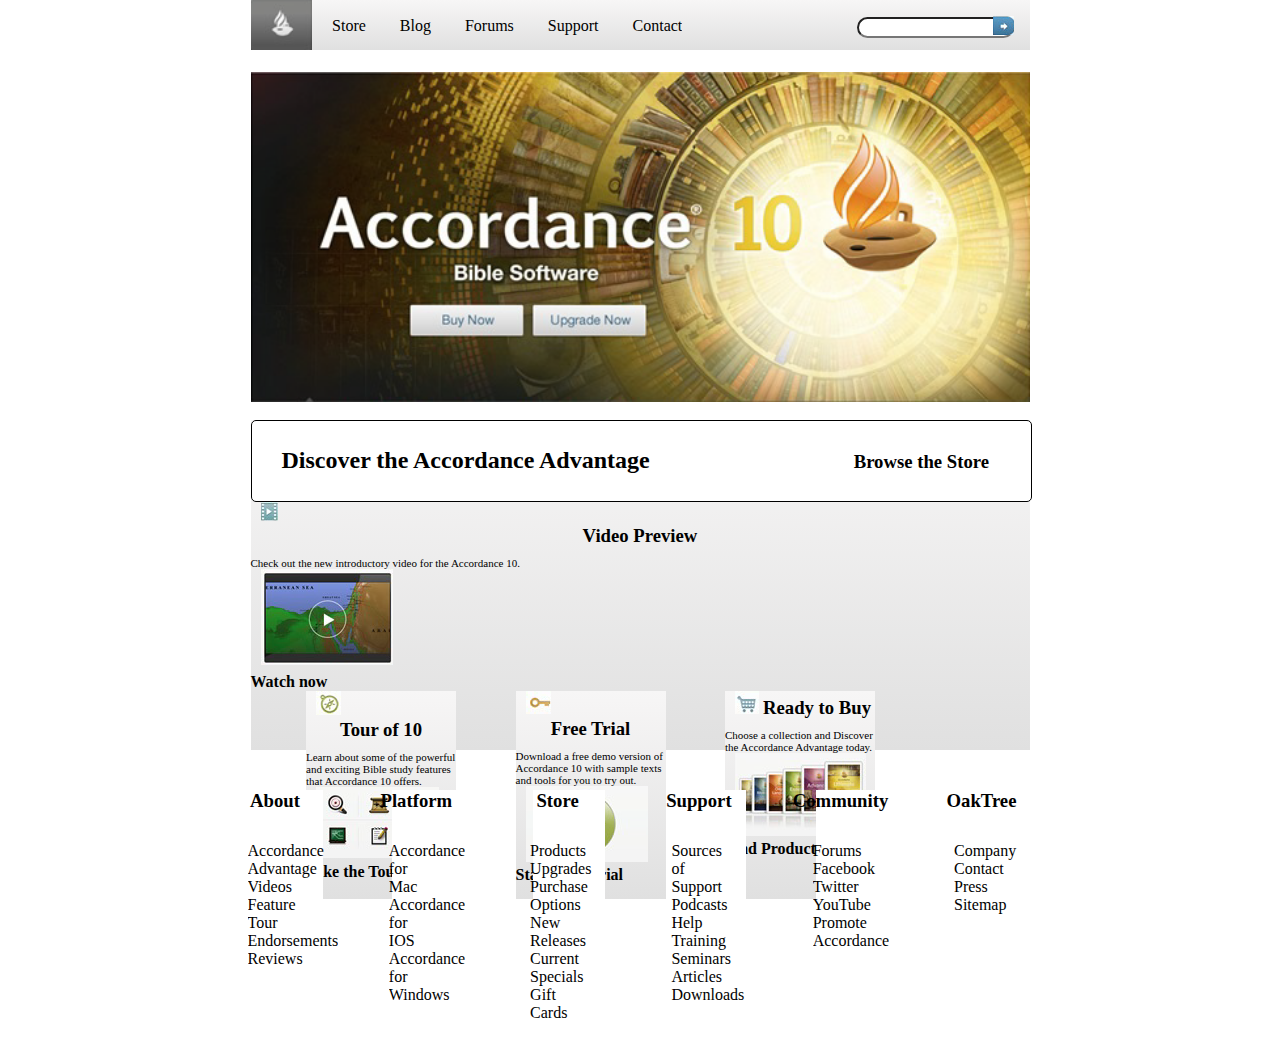
<file: Accordance/index.html>
<!DOCTYPE html>
<html lang="en">
  <head>
    <meta charset="UTF-8" />
    <title>Accordance</title>
    <link rel="stylesheet" href="styles.css" />
  </head>
  <body>
    <div class="container">
      <div class="header">
        <img class="icon1" src="menu_icon1.png" alt="menu icon 1" />
        <ul>
          <li><span style="color:black;">Store</span></li>

          <li><span style="color:black;">Blog</span></li>

          <li><span style="color:black;">Forums</span></li>

          <li><span style="color:black">Support</span></li>

          <li><span style="color:black;">Contact</span></li>
        </ul>
        <input class="search" type="text" />

        <img class="icon2" src="menu_icon2.png" alt="menu icon 2" />
      </div>
      <div class="top">
        <img src="main.png" alt="" />
      </div>
      <div class="middle">
        <div class="top-middle">
          <h2>Discover the Accordance Advantage</h2>
          <h3>Browse the Store</h3>
        </div>

        <div class="ymid-middle1">
          <img class="mid-icon1" src="content_icon1.png" alt="play button" />
          <h3>Video Preview</h3>
          <p>Check out the new introductory video for the Accordance 10.</p>
          <img class="mid-vid" src="watch_now.png" alt="video" />
          <h4>Watch now</h4>
        </div>
        <div class="mid-middle2">
          <img class="mid-icon2" src="content_icon2.png" alt="tour logo" />
          <h3>Tour of 10</h3>
          <p>
            Learn about some of the powerful and exciting Bible study features
            that Accordance 10 offers.
          </p>
          <img class="mid-tour" src="take_the_tour.png" alt="tour symbols" />
          <h4>Take the Tour</h4>
        </div>
        <div class="mid-middle3">
          <img class="mid-icon3" src="content_icon3.png" alt="trial logo" />
          <h3>Free Trial</h3>
          <p>
            Download a free demo version of Accordance 10 with sample texts and
            tools for you to try out.
          </p>
          <img class="mid-trial" src="start_your_trial.png" alt="trial pic" />
          <h4>Start your Trial</h4>
        </div>
        <div class="mid-middle4">
          <img class="mid-icon4" src="content_icon4.png" alt="buy logo" />
          <h3>Ready to Buy</h3>
          <p>
            Choose a collection and Discover the Accordance Advantage today.
          </p>
          <img class="mid-buy" src="find_products.png" alt="products" />
          <h4>Find Products</h4>
        </div>
      </div>
      <div class="bottom">
        <div class="bottom1">
          <h3>About</h3>
          <ul>
            <li>Accordance Advantage</li>
            <li>Videos</li>
            <li>Feature Tour</li>
            <li>Endorsements</li>
            <li>Reviews</li>
          </ul>
        </div>
        <div class="bottom2">
          <h3>Platform</h3>
          <ul>
            <li>Accordance for Mac</li>
            <li>Accordance for IOS</li>
            <li>Accordance for Windows</li>
          </ul>
        </div>
        <div class="bottom3">
          <h3>Store</h3>
          <ul>
            <li>Products</li>
            <li>Upgrades</li>
            <li>Purchase Options</li>
            <li>New Releases</li>
            <li>Current Specials</li>
            <li>Gift Cards</li>
          </ul>
        </div>
        <div class="bottom4">
          <h3>Support</h3>
          <ul>
            <li>Sources of Support</li>
            <li>Podcasts</li>
            <li>Help</li>
            <li>Training Seminars</li>
            <li>Articles</li>
            <li>Downloads</li>
          </ul>
        </div>
        <div class="bottom5">
          <h3>Community</h3>
          <ul>
            <li>Forums</li>
            <li>Facebook</li>
            <li>Twitter</li>
            <li>YouTube</li>
            <li>Promote Accordance</li>
          </ul>
        </div>
        <div class="bottom6">
          <h3>OakTree</h3>
          <ul>
            <li>Company</li>
            <li>Contact</li>
            <li>Press</li>
            <li>Sitemap</li>
          </ul>
        </div>
      </div>
    </div>
  </body>
</html>
</file>
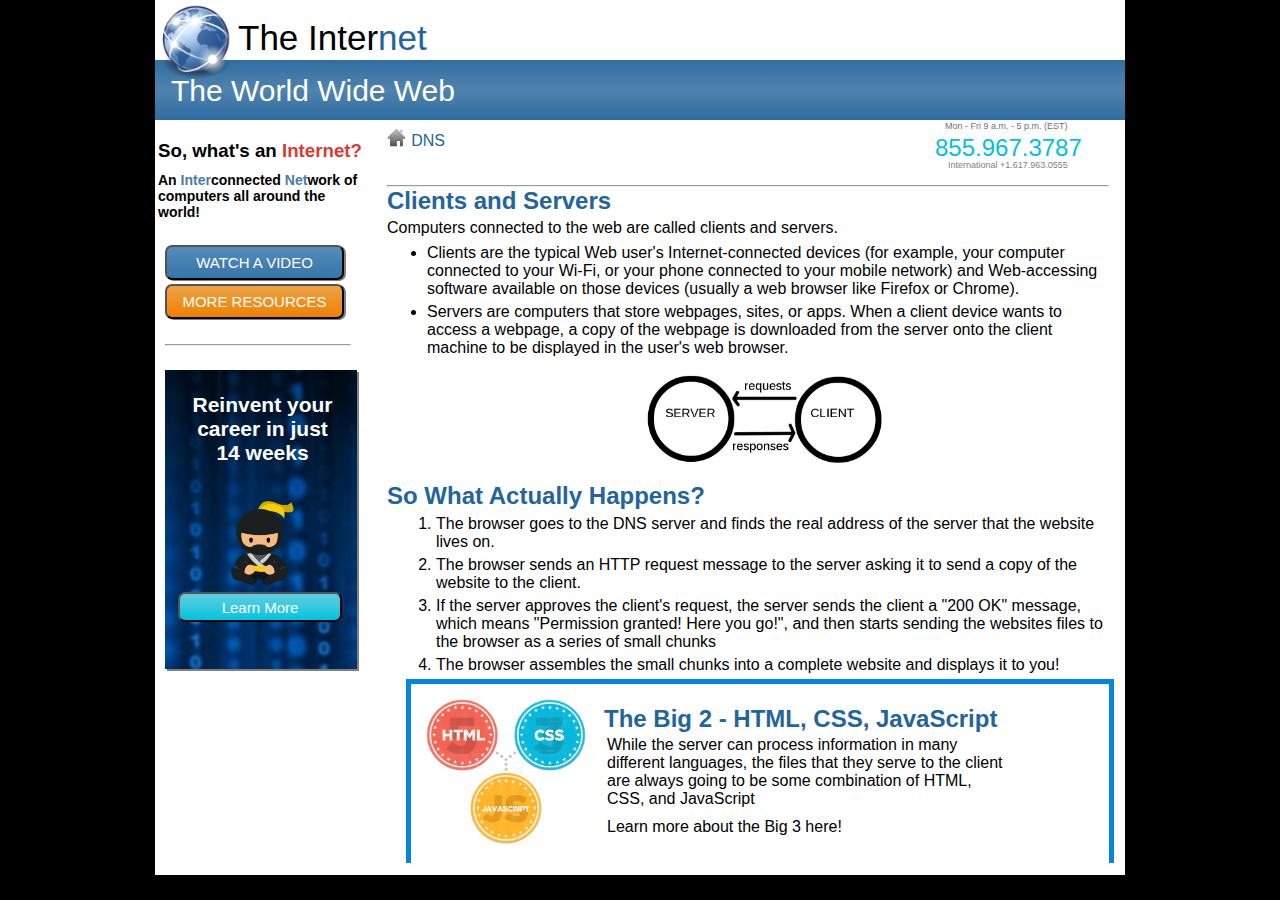
<file: Internet/index.html>
<!DOCTYPE html>
<html lang="en">
  <head>
    <meta charset="UTF-8" />
    <title>The Internet</title>
    <link rel="stylesheet" href="styles.css" />
  </head>
  <body>
    <div class="container">
      <div class="header1">
        <img class="globe" src="globe.png" alt="globe" />
        <h1>The Inter<span class="net">net</span></h1>
        <h2 class="www">The World Wide Web</h2>
      </div>
      <div class="header2"></div>
      <div class="header3">
        <img class="home" src="home.png" alt="" />
        <h4 class="dns"><span class="dns-style">DNS</span></h4>
        <!-- <img class="phone" src="phone.png" alt="" /> -->
        <p class="hours-of-operation">Mon - Fri 9 a.m. - 5 p.m. (EST)</p>
        <h2 class="phone-number">
          <span class="phone-number-style">855.967.3787</span>
        </h2>
        <p class="international">International +1.617.963.0555</p>
      </div>

      <hr class="top-divider" />

      <div class="main-content">
        <h2 class="top-main-title">Clients and Servers</h2>
        <p class="client-server-info">
          Computers connected to the web are called clients and servers.
        </p>
        <ul>
          <li>
            Clients are the typical Web user's Internet-connected devices (for
            example, your computer connected to your Wi-Fi, or your phone
            connected to your mobile network) and Web-accessing software
            available on those devices (usually a web browser like Firefox or
            Chrome).
          </li>
          <li>
            Servers are computers that store webpages, sites, or apps. When a
            client device wants to access a webpage, a copy of the webpage is
            downloaded from the server onto the client machine to be displayed
            in the user's web browser.
          </li>
        </ul>
        <img
          class="client-server-model"
          src="client_server.jpg"
          alt="client server model"
        />

        <h2 class="client-server-process">So What Actually Happens?</h2>
        <ol>
          <li>
            The browser goes to the DNS server and finds the real address of the
            server that the website lives on.
          </li>
          <li>
            The browser sends an HTTP request message to the server asking it to
            send a copy of the website to the client.
          </li>
          <li>
            If the server approves the client's request, the server sends the
            client a "200 OK" message, which means "Permission granted! Here you
            go!", and then starts sending the websites files to the browser as a
            series of small chunks
          </li>
          <li>
            The browser assembles the small chunks into a complete website and
            displays it to you!
          </li>
        </ol>
      </div>

      <div class="left-side-content">
        <h3>So, what's an <span class="internet-style">Internet?</span></h3>

        <p class="internet-def">
          An <span class="internet-def-style">Inter</span>connected
          <span class="internet-def-styles2">Net</span>work of computers all
          around the world!
        </p>
        <button class="btn1">WATCH A VIDEO</button>
        <button class="btn2">MORE RESOURCES</button>

        <hr class="side-divider" />

        <div class="ninja-background">
          <h3 class="test">Reinvent your career in just 14 weeks</h3>
          <img class="ninja" src="ninja.png" alt="ninja man" />
          <button class="learn">Learn More</button>
        </div>
        <!-- <img
          class="ninja-background"
          src="ad_background.png"
          alt="ninja background"
        /> -->
      </div>

      <div class="bottom-content">
        <img class="big-3" src="html.png" alt="Big 3" />

        <h2 class="big-3-title">The Big 2 - HTML, CSS, JavaScript</h2>
        <p class="big-3-desc">
          While the server can process information in many different languages,
          the files that they serve to the client are always going to be some
          combination of HTML, CSS, and JavaScript
        </p>
        <p class="big-3-info">Learn more about the Big 3 here!</p>
      </div>
    </div>
  </body>
</html>
</file>
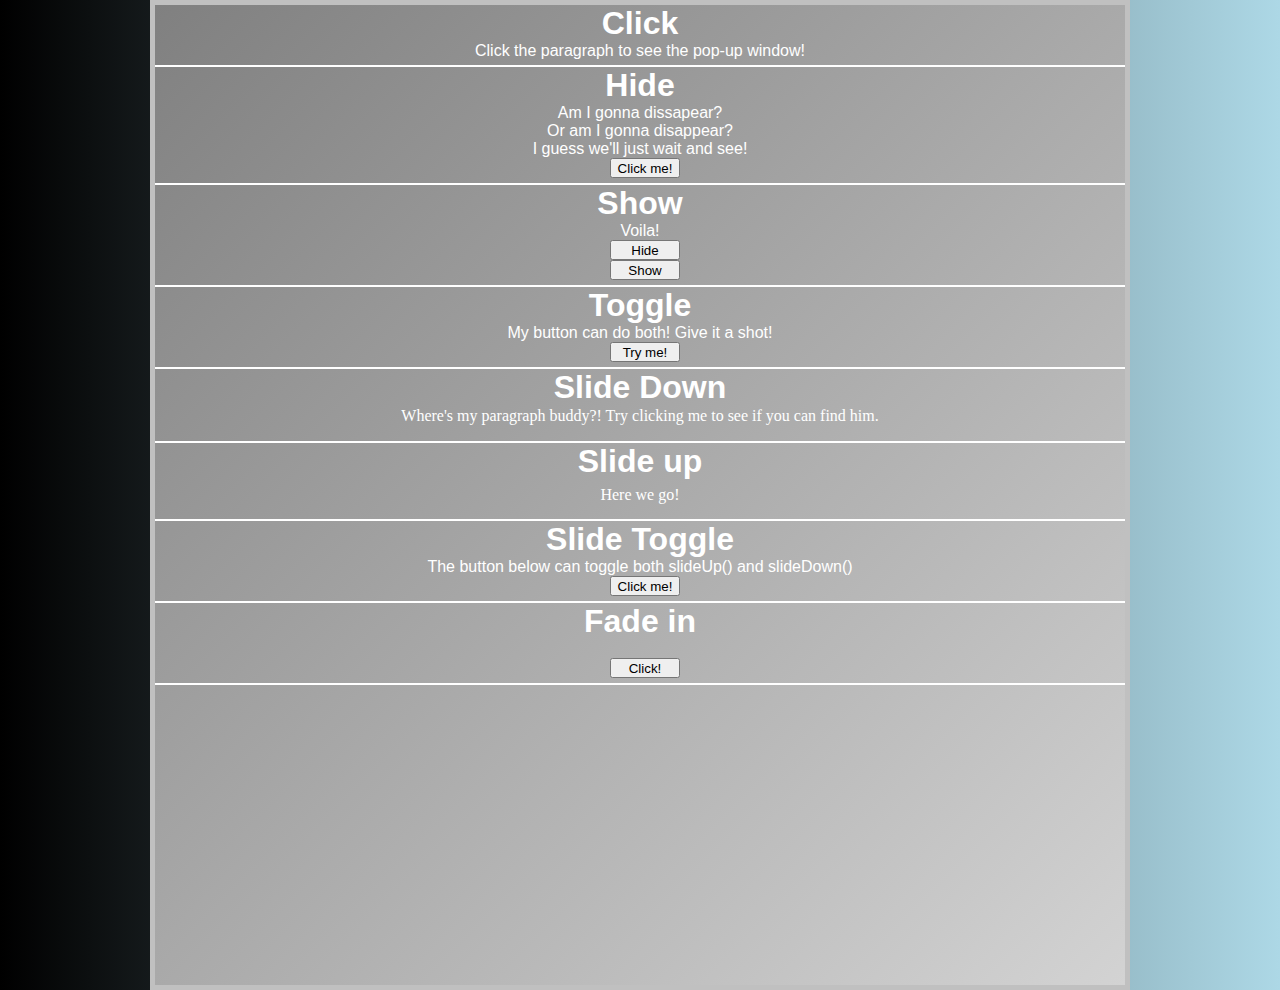
<file: JQuery/index.html>
<!DOCTYPE html>
<html lang="en">
  <head>
    <meta charset="UTF-8" />
    <title>JQuery Functions</title>
    <script src="https://ajax.googleapis.com/ajax/libs/jquery/1.12.0/jquery.min.js"></script>
    <link rel="stylesheet" href="styles.css" />
    <script src="JQuery.js"></script>
  </head>
  <body>
    <div class="container">
      <div id="click">
        <h1>Click</h1>
        <p class="wow">Click the paragraph to see the pop-up window!</p>
      </div>

      <div id="hide">
        <h1>Hide</h1>
        <p>Am I gonna dissapear?</p>
        <p>Or am I gonna disappear?</p>
        <p class="disappear1">I guess we'll just wait and see!</p>
        <button class="click">Click me!</button>
      </div>

      <div id="show">
        <h1>Show</h1>
        <p class="disappear2">Voila!</p>
        <button class="hide1">Hide</button>
        <button class="show2">Show</button>
      </div>

      <div id="toggle">
        <h1>Toggle</h1>
        <p class="toggle">My button can do both! Give it a shot!</p>
        <button class="toggle-button">Try me!</button>
      </div>

      <div id="slideDown">
        <h1>Slide Down</h1>
        <div class="slide1">
          Where's my paragraph buddy?! Try clicking me to see if you can find
          him.
        </div>
        <div class="slide2">That was fun!</div>
      </div>

      <div id="slideUp">
        <h1>Slide up</h1>
        <div class="slide-up1">
          Here we go!
        </div>
        <div class="slide-up2">See ya later!</div>
      </div>

      <div id="slideToggle">
        <h1>Slide Toggle</h1>
        <div id="slide-tog-p">
          <P>The button below can toggle both slideUp() and slideDown()</P>
        </div>
        <button class="slide-tog-btn">Click me!</button>
      </div>

      <div class="fadeIn">
        <h1>Fade in</h1>
        <div class="number-1"></div>
        <div class="number-2"></div>
        <div class="number-3"></div>
        <button class="fade-btn">Click!</button>
      </div>
    </div>
  </body>
</html>
</file>
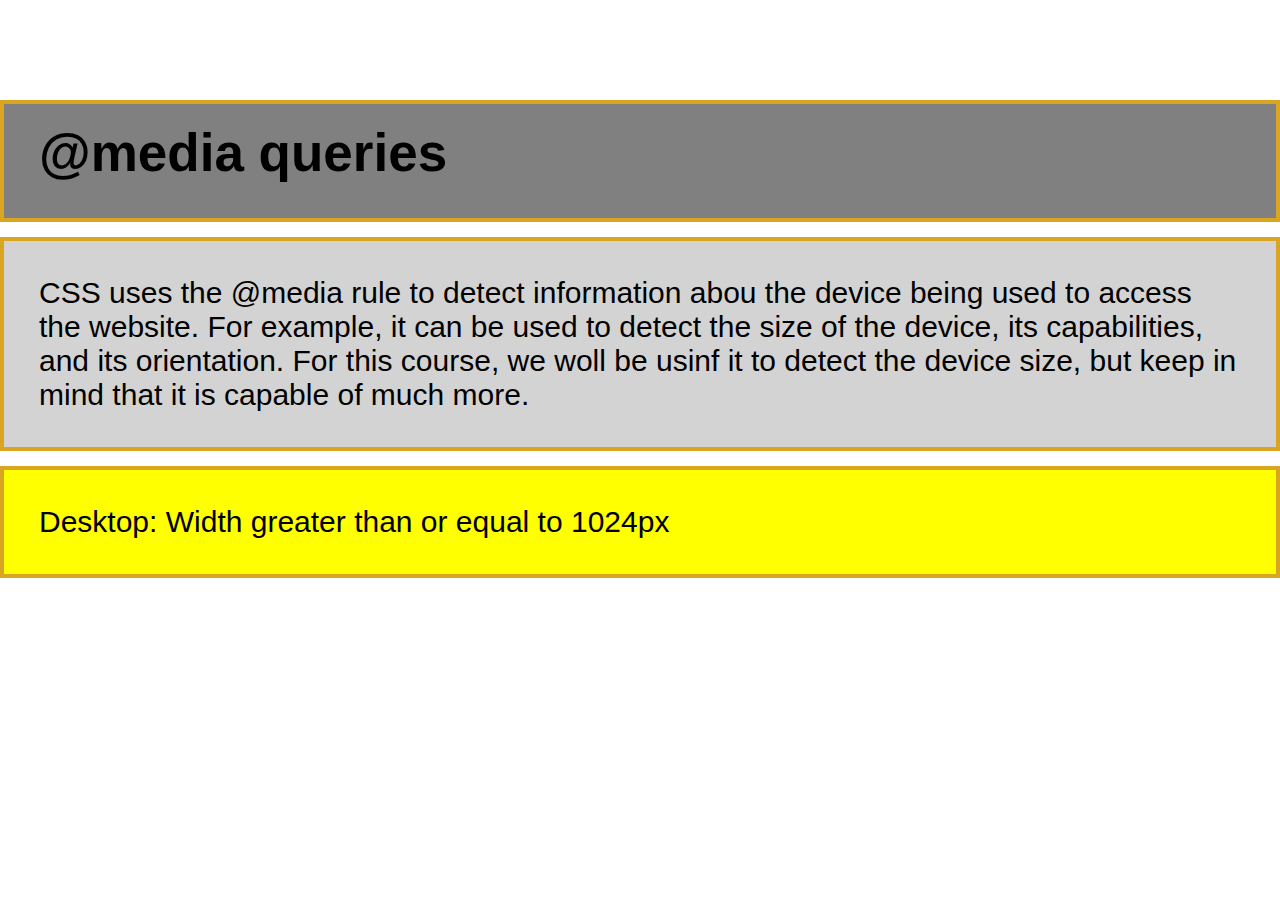
<file: Media Queries/index.html>
<!DOCTYPE html>
<html lang="en">
  <head>
    <meta charset="UTF-8" />
    <meta name="viewport" content="width=device-width, initial-scale=1.0" />
    <meta http-equiv="X-UA-Compatible" content="ie=edge" />
    <link rel="stylesheet" href="styles.css" />
    <title>Simply Responsive</title>
  </head>
  <body>
    <div class="container">
      <div class="box1 sm-3 med-2 lg-1">
        <h1>@media queries</h1>
      </div>
      <div class="box2 sm-3 med-2 lg-1">
        <p>
          CSS uses the @media rule to detect information abou the device being
          used to access the website. For example, it can be used to detect the
          size of the device, its capabilities, and its orientation. For this
          course, we woll be usinf it to detect the device size, but keep in
          mind that it is capable of much more.
        </p>
      </div>
      <div class="box3 sm-3 med-2 lg-1">
        <p>Desktop: Width greater than or equal to 1024px</p>
      </div>
    </div>
  </body>
</html>
</file>
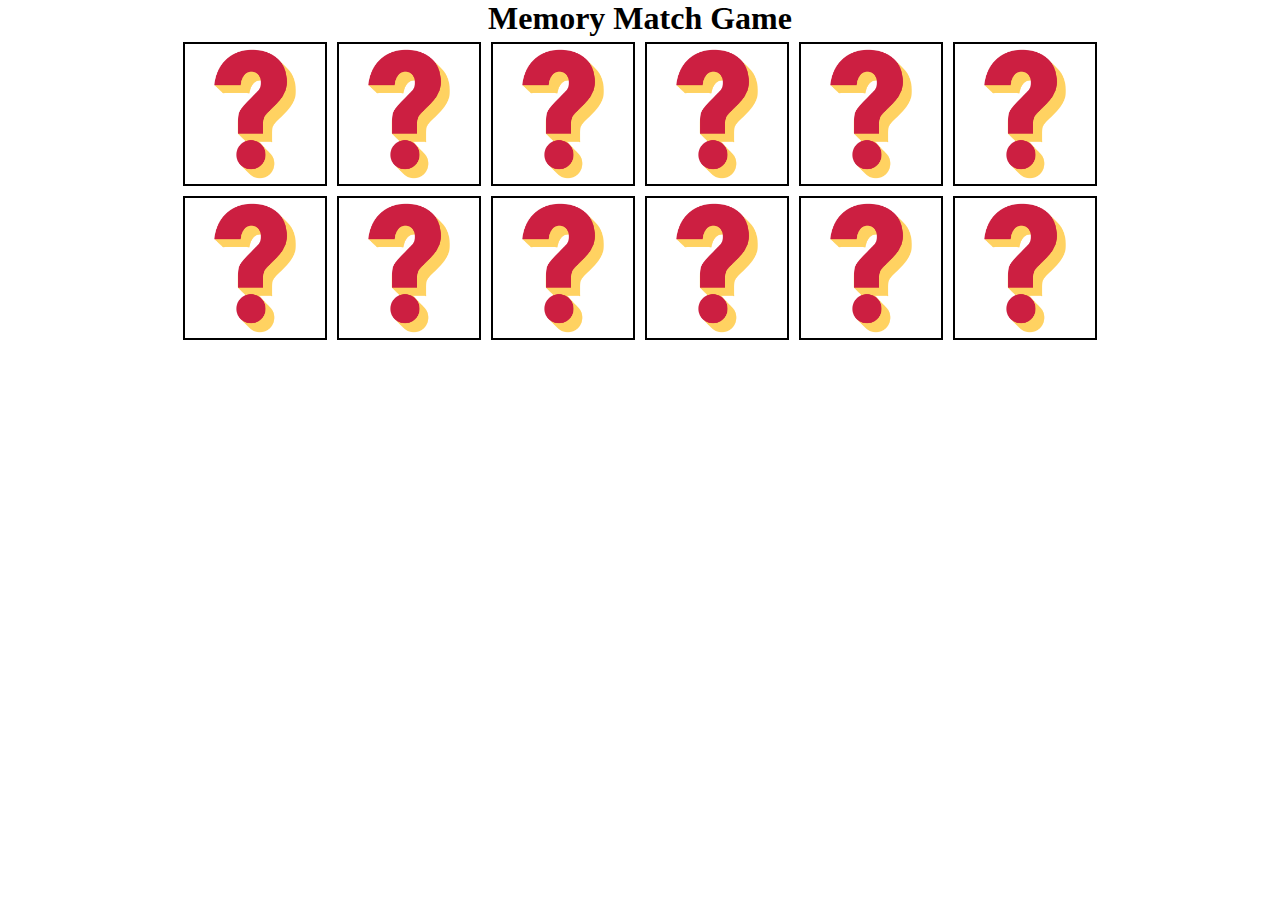
<file: memory/index.html>
<!DOCTYPE html>
<html lang="en">
  <head>
    <meta charset="UTF-8" />
    <meta name="viewport" content="width=device-width, initial-scale=1.0" />
    <meta http-equiv="X-UA-Compatible" content="ie=edge" />
    <title>Memory Match</title>
    <link rel="stylesheet" href="static/css/style.css" />
    <script src="static/js/script.js" defer></script>
  </head>
  <body>
    <h1>Memory Match Game</h1>
    <div id="container"></div>
  </body>
</html>
</file>
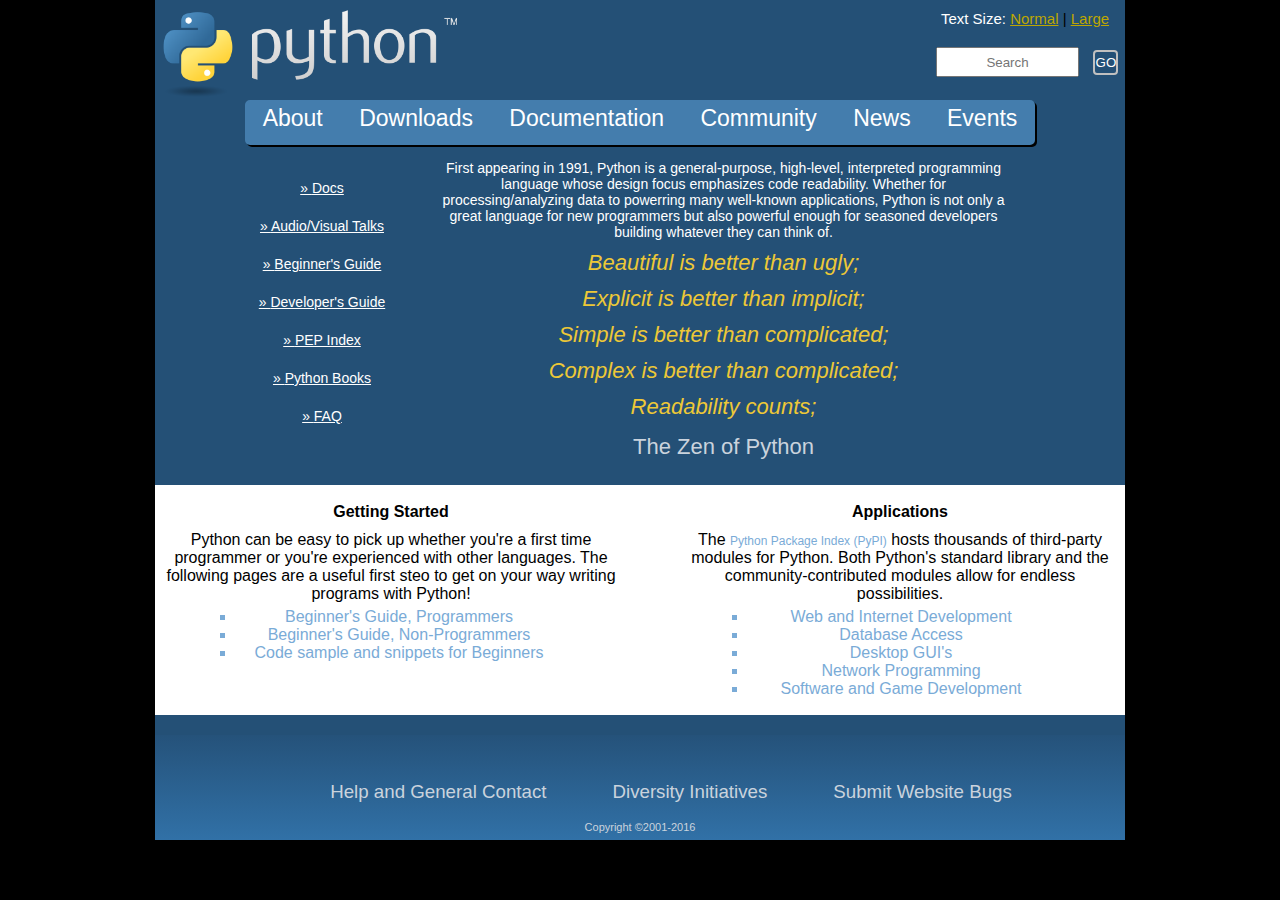
<file: About Python/python.html>
<!DOCTYPE html>
<html lang="en">
  <head>
    <meta charset="UTF-8" />
    <title>About python</title>
    <link rel="stylesheet" href="styles.css" />
  </head>
  <body>
    <div class="container">
      <div class="top">
        <div class="header">
          <div class="python">
            <img src="python.png" alt="" />
          </div>
          <div class="search">
            <p>
              <span style="color: white;">Text Size:</span>
              <span style="color: #bea600; text-decoration: underline;"
                >Normal</span
              >
              |
              <span style="color: #bea600; text-decoration: underline;"
                >Large</span
              >
            </p>
            <input type="text" placeholder="Search" />
            <button>GO</button>
            <div class="search-backround"></div>
          </div>
        </div>
        <div class="nav-bar">
          <ul class="nav-list">
            <li>
              <a href="#home"><span style="color:white;">About</span></a>
            </li>
            <li>
              <a href="#news"><span style="color:white;">Downloads</span></a>
            </li>
            <li>
              <a href="#contact"
                ><span style="color:white;">Documentation</span></a
              >
            </li>
            <li>
              <a href="#about"><span style="color:white;">Community</span></a>
            </li>
            <li>
              <a href="#about"><span style="color:white;">News</span></a>
            </li>
            <li>
              <a href="#about"><span style="color:white;">Events</span></a>
            </li>
          </ul>
        </div>
        <div class="top-content">
          <p>
            First appearing in 1991, Python is a general-purpose, high-level,
            interpreted programming language whose design focus emphasizes code
            readability. Whether for processing/analyzing data to powerring many
            well-known applications, Python is not only a great language for new
            programmers but also powerful enough for seasoned developers
            building whatever they can think of.
          </p>

          <h3>Beautiful is better than ugly;</h3>
          <h3>Explicit is better than implicit;</h3>
          <h3>Simple is better than complicated;</h3>
          <h3>Complex is better than complicated;</h3>
          <h3>Readability counts;</h3>
          <h4>The Zen of Python</h4>
        </div>
        <div class="side-menu">
          <ul>
            <li><a></a>Docs</li>
            <li><a></a>Audio/Visual Talks</li>
            <li>Beginner's Guide</li>
            <li>Developer's Guide</li>
            <li>PEP Index</li>
            <li>Python Books</li>
            <li>FAQ</li>
          </ul>
        </div>
      </div>
      <div class="middle">
        <div class="middle-left">
          <h4>Getting Started</h4>
          <p>
            Python can be easy to pick up whether you're a first time programmer
            or you're experienced with other languages. The following pages are
            a useful first steo to get on your way writing programs with Python!
          </p>
          <ul>
            <li><span>Beginner's Guide, Programmers</span></li>
            <li><span>Beginner's Guide, Non-Programmers</span></li>
            <li><span>Code sample and snippets for Beginners</span></li>
          </ul>
        </div>
        <div class="middle-right">
          <h4>Applications</h4>
          <p>
            The
            <span class="python-package">Python Package Index (PyPI)</span>
            hosts thousands of third-party modules for Python. Both Python's
            standard library and the community-contributed modules allow for
            endless possibilities.
          </p>
          <ul>
            <li><span>Web and Internet Development</span></li>
            <li><span>Database Access</span></li>
            <li><span>Desktop GUI's</span></li>
            <li><span>Network Programming</span></li>
            <li><span>Software and Game Development</span></li>
          </ul>
        </div>
      </div>
      <div class="bottom">
        <div class="bottom-three">
          <h3>Help and General Contact</h3>
          <h3>Diversity Initiatives</h3>
          <h3>Submit Website Bugs</h3>
        </div>

        <p>Copyright &#169;2001-2016</p>
      </div>
    </div>
  </body>
</html>
</file>
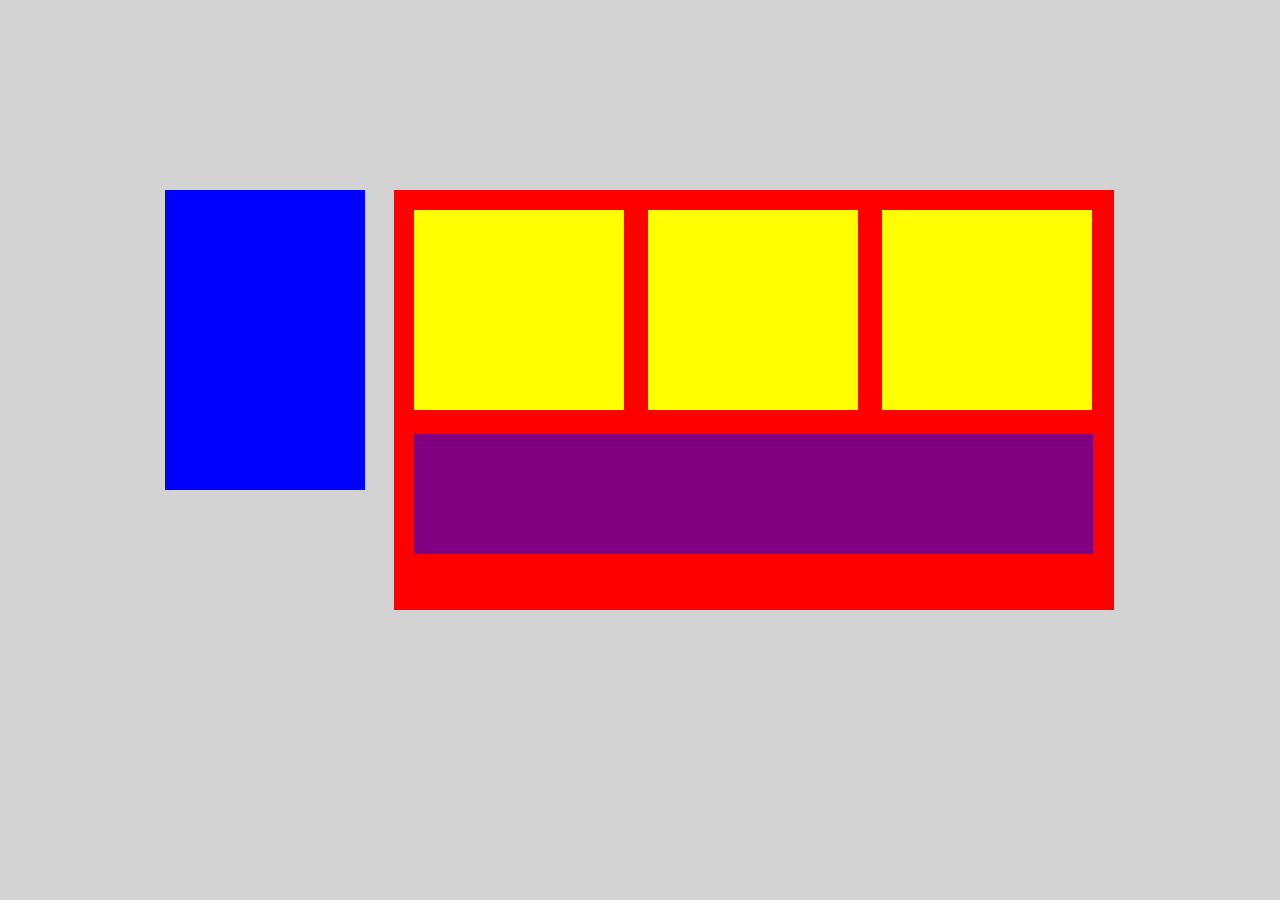
<file: Plotting your blocks/blocks.html>
<!DOCTYPE html>
<html>
  <head>
    <meta charset="UTF-8" />
    <title>Winter is coming!</title>
    <link rel="stylesheet" href="block_styles.css">
  </head>
  <body>
      <body>
          <div id="wrapper">
              <div id="header"></div>
              <div id="navigation"></div>
              <div id="main_content">
                  <div class="subcontents"></div>
                  <div class="subcontents"></div>
                  <div class="subcontents"></div>
                  <div id="advertisement"></div>
              </div>
          </div>
          <!-- end of wrapper -->
  </body>
</html>
</file>
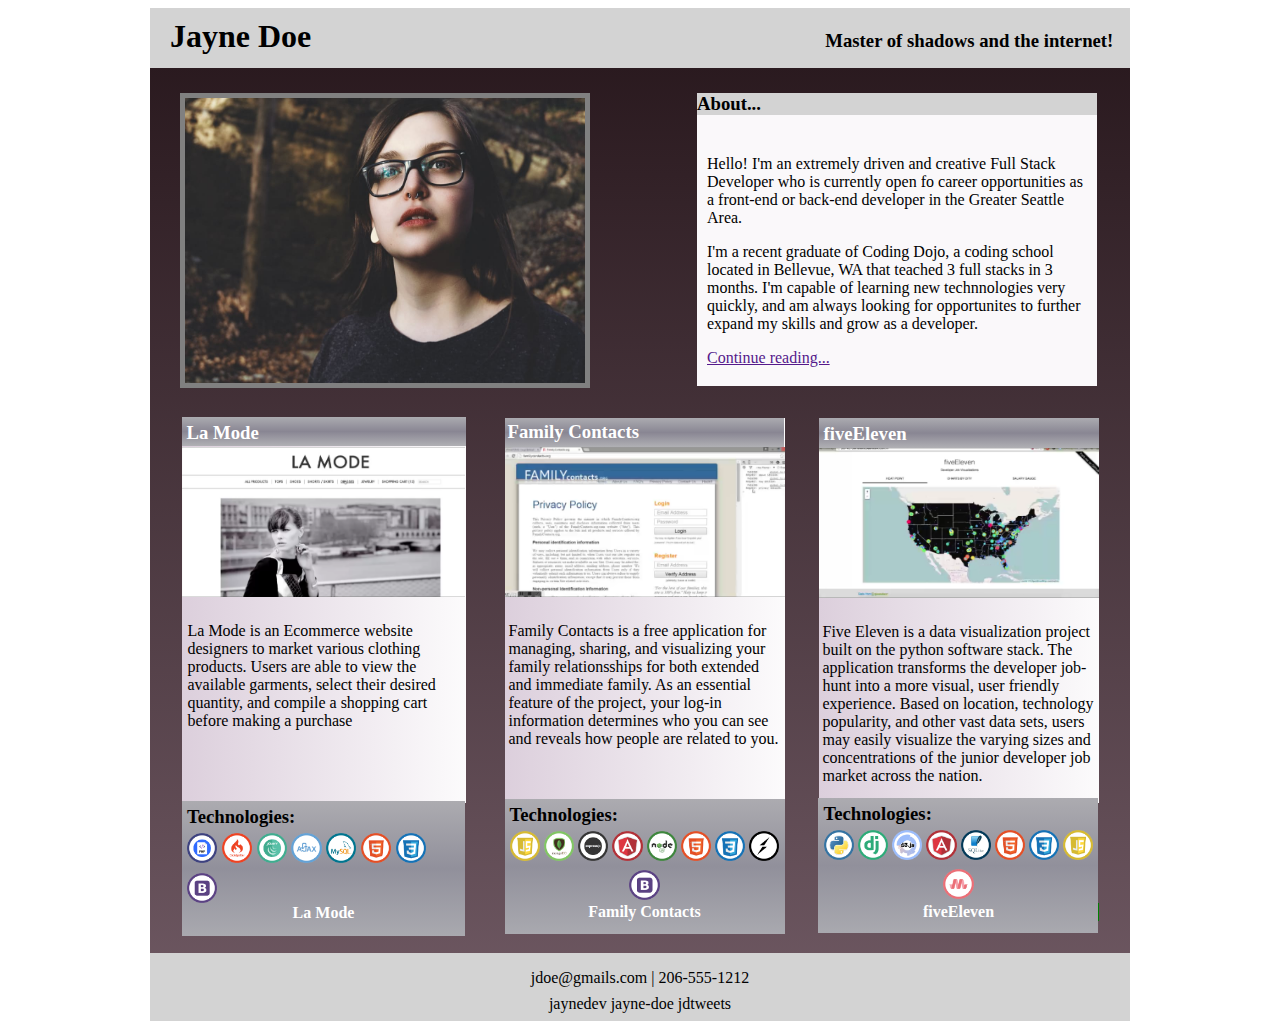
<file: Portfolio/Portfolio.html>
<!DOCTYPE html>
<html lang="en">
  <head>
    <meta charset="UTF-8" />
    <title>Portfolio</title>
    <link rel="stylesheet" href="Portfolio.css" />
  </head>
  <body>
    <div class="container">
      <div class="header">
        <h1 class="header-name">Jayne Doe</h1>
        <h3 class="header-quote">Master of shadows and the internet!</h3>
      </div>

      <div class="middle">
        <div class="mid-top">
          <div class="jayne">
            <img
              class="developer"
              src="photo_of_me.jpg"
              alt="Picture of Jayne"
            />
          </div>
          <div class="bio">
            <h3 class="about">About...</h3>
            <div class="paragraph">
              <p>
                Hello! I'm an extremely driven and creative Full Stack Developer
                who is currently open fo career opportunities as a front-end or
                back-end developer in the Greater Seattle Area.
              </p>
              <p>
                I'm a recent graduate of Coding Dojo, a coding school located in
                Bellevue, WA that teached 3 full stacks in 3 months. I'm capable
                of learning new technnologies very quickly, and am always
                looking for opportunites to further expand my skills and grow as
                a developer.
              </p>
              <a href="">Continue reading...</a>
            </div>
          </div>
        </div>

        <div class="mid-bottom">
          <div class="project1">
            <h3 class="bottom-P1">La Mode</h3>
            <img class="lamode" src="lamode.png" alt="la mode project" />
            <p class="project-content1">
              La Mode is an Ecommerce website designers to market various
              clothing products. Users are able to view the available garments,
              select their desired quantity, and compile a shopping cart before
              making a purchase
            </p>

            <h3 class="tech1">
              Technologies:
              <div class="logo1">
                <img src="php.png" alt="php logo" />
                <img src="codeigniter.png" alt="codeigniter" />
                <img src="jQuery.png" alt="jquery" />
                <img src="ajax.png" alt="ajax" />
                <img src="mysql.png" alt="sql" />
                <img src="HTML.png" alt="html5" />
                <img src="CSS.png" alt="css" />
                <img src="bootstrap.png" alt="bootstrap" />
              </div>
              <h4 class="small-lamode">La Mode</h4>
            </h3>
          </div>

          <div class="project2">
            <h3 class="bottom-P2">Family Contacts</h3>
            <img class="family" src="familycontacts.png" alt="" />
            <p class="project-content2">
              Family Contacts is a free application for managing, sharing, and
              visualizing your family relationsships for both extended and
              immediate family. As an essential feature of the project, your
              log-in information determines who you can see and reveals how
              people are related to you.
            </p>

            <h3 class="tech2">Technologies:</h3>
            <div class="logo2">
              <img src="JavaScript.png" alt="php logo" />
              <img src="mongodb.png" alt="codeigniter" />
              <img src="expressjs.png" alt="jquery" />
              <img src="angular.png" alt="ajax" />
              <img src="nodejs.png" alt="sql" />
              <img src="HTML.png" alt="html5" />
              <img src="CSS.png" alt="css" />
              <img src="socket.png" alt="socket" />
              <img src="bootstrap.png" alt="bootstrap" />
            </div>
            <h4 class="small-fc">Family Contacts</h4>
          </div>

          <div class="project3">
            <h3 class="bottom-P3">fiveEleven</h3>
            <img class="five" src="fiveEleven.png" alt="" />
            <p class="project-content3">
              Five Eleven is a data visualization project built on the python
              software stack. The application transforms the developer job-hunt
              into a more visual, user friendly experience. Based on location,
              technology popularity, and other vast data sets, users may easily
              visualize the varying sizes and concentrations of the junior
              developer job market across the nation.
            </p>

            <h3 class="tech3">Technologies:</h3>
            <div class="logo3">
              <img src="python.png" alt="php logo" />
              <img src="django.png" alt="codeigniter" />
              <img src="d3.png" alt="jquery" />
              <img src="angular.png" alt="ajax" />
              <img src="sqlite.png" alt="sql" />
              <img src="HTML.png" alt="html5" />
              <img src="CSS.png" alt="css" />
              <img src="JavaScript.png" alt="bootstrap" />
              <img src="materialize.png" alt="materialize" />
            </div>
            <h4 class="small-fe">fiveEleven</h4>
          </div>
        </div>
      </div>
      <div class="bottom">
        <div class="bottom-footer">
          <footer class="email-social">jdoe@gmails.com | 206-555-1212</footer>

          <footer class="email-social">jaynedev jayne-doe jdtweets</footer>
        </div>
      </div>
    </div>
  </body>
</html>
</file>
<file: Accordance/styles.css>
* {
  margin: 0;
  padding: 0;
}

.container {
  height: 1020px;
  width: 779px;
  background-color: white;
  margin: 0 auto;
}
/* Header w/ nav bar styles */
.header {
  height: 50px;
  width: 779px;
  background-image: linear-gradient(#f7f6f6, #e0e0e0);
  display: inline-block;
}

ul {
  list-style-type: none;
  margin: 0;
  padding: 0;
  overflow: hidden;
  display: inline-block;
  margin-bottom: 15px;
  margin-left: 16px;
  word-spacing: 30px;
}

li {
  display: inline;
}

li a {
  display: inline-block;
  color: white;
  text-align: center;
  padding: 14px 16px;
  text-decoration: none;
}

a:link {
  text-decoration: none;
}

.icon1 {
  height: 50px;
}

.icon2 {
  margin-left: 283px;
  margin-bottom: 16px;
  float: right;
  margin-top: -38px;
  margin-right: 16px;
}

.search {
  border-radius: 15px;
  float: right;
  margin-top: 17px;
  margin-right: 16px;
  width: 153px;
  height: 17px;
}

/* ************************************ */

.top {
  height: 330px;
  width: 779px;
  background-color: lightgray;
  margin-top: 18px;
}

.middle {
  height: 330px;
  width: 779px;
  background-image: linear-gradient(#f7f6f6, #e0e0e0);
  margin-top: 18px;
}

.bottom {
  height: 230px;
  width: 779px;
  background-color: white;
  margin-top: 40px;
}

/* .search img {
  height: 20px;
} */

/* .search {
  height: 50px;
  width: 190px;
  background-color: lightseagreen;
  display: inline-block;
  margin-left: 523px;
} */

.top img {
  height: 330px;
}

.mid-middle1 {
  height: 208px;
  width: 150px;
  background-image: linear-gradient(#f7f6f6, #e0e0e0);
  display: inline-block;
  vertical-align: top;
}

.mid-middle2,
.mid-middle3,
.mid-middle4 {
  height: 208px;
  width: 150px;
  background-image: linear-gradient(#f7f6f6, #e0e0e0);
  display: inline-block;
  vertical-align: top;
  margin-left: 55.5px;
}

.top-middle {
  height: 80px;
  width: 779px;
  background-color: white;
}

.bottom1 {
  height: 208px;
  width: 72px;
  background-color: white;
  display: inline-block;
  vertical-align: top;
}

.bottom2,
.bottom3,
.bottom4,
.bottom5,
.bottom6 {
  height: 208px;
  width: 72px;
  background-color: white;
  display: inline-block;
  vertical-align: top;
  margin-left: 65.3px;
}

.top-middle {
  border: 0.5px solid black;
  border-radius: 5px;
}

.top-middle h2 {
  display: inline-block;
  margin-left: 30px;
  margin-top: 26px;
}

.top-middle h3 {
  display: inline-block;
  margin-left: 200px;
}

p {
  text-align: left;
  font-size: 11px;
  margin-top: 10px;
}

h3 {
  text-align: center;
}

.middle img {
  margin-left: 10px;
}

.mid-middle1 p {
  margin-left: 10px;
}

.mid-icon1,
.mid-icon2,
.mid-icon3,
.mid-icon4 {
  display: inline-block;
}

.mid-middle1,
.mid-middle2,
.mid-middle3,
.mid-middle4 h3 {
  display: inline-block;
}

.bottom ul {
  margin-top: 30px;
  margin-left: -3px;
}

.bottom h3 {
  margin-left: -23px;
}
</file>
<file: Internet/styles.css>
* {
  margin: 0px;
  padding: 0px;
}

html {
  background-color: black;
}

.container {
  height: 875px;
  width: 970px;
  margin: 0 auto;
  background-image: linear-gradient(#ffffff, #ffffff);
}

.header1 {
  height: 60px;
  width: 970px;
  background-color: white;
}

.header2 {
  height: 60px;
  width: 970px;
  background-image: linear-gradient(#316ea2, #5083ad, #2d6ca2);
}

.header3 {
  display: inline-block;
  vertical-align: top;
}

.globe {
  height: 80px;
}

.header1 h1 {
  margin-top: -66px;
  margin-left: 83px;
  font-size: 35px;
  font-family: Arial, Helvetica, sans-serif;
  font-weight: lighter;
}

.net {
  color: #22649e;
}

.www {
  color: white;
  font-size: 30px;
  font-family: Arial, Helvetica, sans-serif;
  font-weight: lighter;
  margin-top: 16px;
  margin-left: 16px;
}

.home {
  height: 19px;
  margin-left: 232px;
  margin-top: 8.3px;
}

.dns {
  color: #22649e;
  font-family: Arial, Helvetica, sans-serif;
  font-weight: lighter;
  float: right;
  margin-right: 680px;
  margin-top: 12px;
  display: inline-block;
  vertical-align: top;
}

.contact-info {
  height: 40px;
  width: 200px;
  background-color: lightgray;
  margin-left: 550px;
  margin-top: -41px;
}

.hours-of-operation {
  font-family: Arial, Helvetica, sans-serif;
  font-size: 9px;
  color: #717171;
  margin-left: 790px;
  margin-top: 1px;
  display: inline-block;
  margin-top: -30px;
  vertical-align: top;
}

.phone-number {
  font-family: Arial, Helvetica, sans-serif;
  font-weight: lighter;
  margin-left: 780px;
  display: inline-block;
  vertical-align: top;
  margin-top: -35px;
}

.phone-number-style {
  color: #02c0df;
}

.international {
  font-family: Arial, Helvetica, sans-serif;
  font-size: 9px;
  color: #7f7f7f;
  margin-left: 793px;
  display: inline-block;
  vertical-align: top;
  margin-top: -27px;
}

.top-divider {
  display: block;
  border-style: inset;
  border-width: 1px;
  width: 720px;
  margin-left: 232px;
  margin-top: -20px;
}

.left-side-content {
  height: 700px;
  width: 215px;
  margin-top: -552px;
  display: inline-block;
  vertical-align: top;
}

.left-side-content h3 {
  font-family: Arial, Helvetica, sans-serif;
  font-weight: bold;
  margin-top: 18px;
  margin-left: 3px;
}

.internet-style {
  color: #db3934;
}

.internet-def {
  font-family: Arial, Helvetica, sans-serif;
  font-size: 14px;
  margin-left: 3px;
  font-weight: bold;
  color: black;
  margin-top: 10px;
}

.internet-def-style {
  color: #477dac;
}

.internet-def-styles2 {
  color: #477dac;
}

.btn1 {
  color: white;
  height: 35px;
  font-size: 15px;
  border-radius: 7px;
  width: 179px;
  margin-top: 25px;
  margin-left: 10px;
  box-shadow: 2px 1px grey;
  font-family: Arial, Helvetica, sans-serif;
  background-image: linear-gradient(#558dbb, #3674a9);
}

.btn2 {
  color: white;
  height: 35px;
  font-size: 15px;
  border-radius: 7px;
  width: 179px;
  margin-left: 10px;
  margin-top: 4px;
  box-shadow: 2px 1px grey;
  font-family: Arial, Helvetica, sans-serif;
  background-image: linear-gradient(#eca344, #ef8002);
}

.side-divider {
  display: block;
  margin-top: 25px;
  margin-bottom: 1.5em;
  margin-left: 10px;
  margin-right: 19px;
  border-style: inset;
  border-width: 1px;
}

.ninja-background {
  height: 299px;
  margin-top: 1px;
  margin-right: 13px;
  margin-left: 10px;
  box-shadow: 2px 2px grey;
  background-image: url(ad_background.png);
}

.test {
  text-align: center;
  font-weight: lighter;
  font-size: 21px;
  padding: 23px;
  font-family: Arial, Helvetica, sans-serif;
  color: white;
}

.ninja {
  height: 100px;
  margin-left: 58px;
}

.learn {
  color: white;
  background-image: linear-gradient(#5dcde0, #36c9df, #00c4df);
  height: 30px;
  font-size: 15px;
  border-radius: 7px;
  width: 164px;
  margin-left: 13px;
}

.main-content {
  height: 420px;
  width: 721px;
  margin-left: 232px;
  display: inline-block;
}

.top-main-title {
  font-family: Arial, Helvetica, sans-serif;
  color: #22659e;
}

.client-server-info {
  font-family: Arial, Helvetica, sans-serif;
  margin-top: 4px;
}

ul {
  list-style-type: disc;
  font-family: Arial, Helvetica, sans-serif;
  margin-left: 40px;
  margin-top: 7px;
}

li {
  margin-top: 5px;
}

.client-server-model {
  height: 91px;
  margin-left: 238px;
  padding: 15px;
}

.client-server-process {
  font-family: Arial, Helvetica, sans-serif;
  color: #22659e;
}

ol {
  font-family: Arial, Helvetica, sans-serif;
  margin-left: 49px;
}

.bottom-content {
  height: 179px;
  width: 698px;
  margin-top: -143px;
  margin-left: 251px;
  border-left: 5px solid #0485e1;
  border-top: 5px solid #0485e1;
  border-right: 5px solid #0485e1;
}

.big-3 {
  height: 145px;
  margin: 15px;
}

.big-3-title {
  font-family: Arial, Helvetica, sans-serif;
  color: #22659e;
  margin-left: 193px;
  margin-top: -158px;
}

.big-3-desc {
  font-family: Arial, Helvetica, sans-serif;
  width: 400px;
  margin-top: 3px;
  margin-left: 196px;
}

.big-3-info {
  font-family: Arial, Helvetica, sans-serif;
  margin-top: 10px;
  margin-left: 196px;
}
</file>
<file: JQuery/styles.css>
* {
  margin: 0;
  padding: 0;
}

html {
  background-image: linear-gradient(90deg, black, lightblue);
}

.container {
  height: 980px;
  width: 970px;
  margin: 0 auto;
  border: 5px solid silver;
  background-image: linear-gradient(to bottom right, grey, lightgrey);
}

.container h1,
p {
  font-family: Arial, Helvetica, sans-serif;
  text-align: center;
  color: white;
}

.container button {
  margin-left: 455px;
  height: 20px;
  width: 70px;
}

#click {
  border-bottom: 2px solid white;
  padding-bottom: 5px;
}

#hide {
  border-bottom: 2px solid white;
  padding-bottom: 5px;
}

#show {
  border-bottom: 2px solid white;
  padding-bottom: 5px;
}

#toggle {
  border-bottom: 2px solid white;
  padding-bottom: 5px;
}

#slideDown {
  border-bottom: 2px solid white;
  padding-bottom: 5px;
  height: 67px;
}

.slide1,
.slide2 {
  text-align: center;
  margin-top: -22px;
  margin-top: 1px;
  color: white;
}

.slide2 {
  padding: 50px;
  display: none;
}

#slideUp {
  border-bottom: 2px solid white;
  padding-bottom: 5px;
  height: 71px;
}

.slide-up1,
.slide-up2 {
  text-align: center;
  margin-top: 6px;
  color: white;
}

.slide-up2 {
  padding: 50px;
  display: none;
}

#slideToggle {
  border-bottom: 2px solid white;
  padding-bottom: 5px;
}

.slide-tog-p {
  text-align: center;
  margin-top: -22px;
  padding: 50px;
  display: none;
}

.slide-tog-p {
  padding: 50px;
  display: none;
}

.fadeIn {
  border-bottom: 2px solid white;
  padding-bottom: 5px;
}

.number-1 {
  text-align: center;
  display: inline-block;
  margin-left: 453px;
  font-size: 45px;
  color: red;
}

.number-2 {
  text-align: center;
  display: inline-block;
  font-size: 45px;
  color: blue;
}

.number-3 {
  text-align: center;
  display: inline-block;
  font-size: 45px;
  color: green;
}
</file>
<file: Media Queries/styles.css>
* {
  margin: 0;
  padding: 0;
  box-sizing: border-box;
}

.box1 {
  height: 100px;
  width: 900px;
  background-color: grey;
  margin: 0 auto;
  margin-top: 100px;
  border: 4px solid goldenrod;
}

.box2 {
  height: 250px;
  width: 900px;
  background-color: lightgrey;
  margin: 0 auto;
  margin-top: 15px;
  border: 4px solid goldenrod;
}

.box3 {
  height: 100px;
  width: 900px;
  background-color: yellow;
  margin: 0 auto;
  margin-top: 15px;
  border: 4px solid goldenrod;
}

h1,
p {
  font-family: Arial, Helvetica, sans-serif;
  padding: 35px;
}

p {
  font-size: 30px;
}

h1 {
  font-size: 53px;
  margin-top: -17px;
}

@media only screen and (max-width: 480px) {
  /* we will set these stylings only if the device is a screen with a width of 480px or less */
  .sm-3 {
    width: 100%;
    height: 100%;
  }
}

@media only screen and (min-width: 481px) {
  /* we will set these stylings only if the device is a screen with a width of 480px or less */
  .med-2 {
    width: 100%;
    height: 100%;
  }
}

@media only screen and (min-width: 1024px) {
  /* we will set these stylings only if the device is a screen with a width of 480px or less */
  .lg-1 {
    width: 100%;
    height: 100%;
  }
}
</file>
<file: memory/static/css/style.css>
* {
    margin: 0;
    padding: 0;
    text-align: center;
}

#container {
    width: 970px;
    margin: auto;
}

.card {
    vertical-align: top;
    width: 140px;
    height: 140px;
    border: 2px solid black;
    margin: 5px;
}
</file>
<file: Plotting your blocks/block_styles.css>
* {
  margin: 0px;
  padding: 0px;
  background-color: lightgrey;
}
#wrapper {
  width: 950px;
  margin: 0px auto;
}
#header {
  height: 150px;
  margin-top: 20px;
  border-bottom: royalblue;
}
#navigation {
  height: 300px;
  width: 200px;
  background-color: blue;
  margin-top: 20px;
  display: inline-block;
}
#main_content {
  height: 400px;
  width: 700px;
  background-color: red;
  margin-top: 20px;
  padding: 10px;
  display: inline-block;
  margin-left: 25px;
  vertical-align: top;
}
.subcontents {
  height: 200px;
  width: 210px;
  background-color: yellow;
  margin: 10px;
  display: inline-block;
}
#advertisement {
  height: 120px;
  width: 679px;
  background-color: purple;
  margin: 10px;
}
</file>
<file: Portfolio/Portfolio.css>
html {
  background-color: white;
}

.container {
  height: 980px;
  width: 980px;
  margin: 0 auto;
  background: linear-gradient(to bottom, #26161b 0%, #6f5963 103%);
}

.header {
  background-color: lightgray;
  height: 60px;
  width: 980px;
  display: inline-block;
}

.mid-top {
  margin-top: 25px;
}

.header-name {
  margin: 10px;
  margin-left: 20px;
  display: inline-block;
}

.header-quote {
  display: inline-block;
  margin-left: 500px;
}

.bio {
  background-color: #faf8fa;
  height: 293px;
  width: 400px;
  margin-right: 30px;
  display: inline-block;
  vertical-align: top;
  margin-left: 103px;
}

.developer {
  height: 285px;
  width: 400px;
  border: 5px solid gray;
  margin-left: 30px;
}

.about {
  background-color: lightgrey;
  margin-top: auto;
  width: 400px;
  display: inline-block;
}

.jayne {
  display: inline-block;
}

.paragraph {
  padding: 5px;
  margin-left: 5px;
}

.mid-bottom {
  text-align: center;
  margin-top: 25px;
}

.project1 {
  height: 382px;
  width: 280px;
  background: linear-gradient(to right, #dccfdc 0%, #fcfbfc 100%);
  display: inline-block;
  vertical-align: top;
  padding: 2px;
  vertical-align: bottom;
}

.project2 {
  height: 385.5px;
  width: 280px;
  background: linear-gradient(to right, #dccfdc 0%, #fcfbfc 100%);
  display: inline-block;
  vertical-align: top;
  margin-left: 35px;
  vertical-align: bottom;
}

.project3 {
  margin: 0 auto;
  display: inline-block;
  height: 385px;
  width: 280px;
  background: linear-gradient(to right, #dccfdc 0%, #fcfbfc 100%);
  display: inline-block;
  vertical-align: top;
  margin-left: 30px;
  vertical-align: bottom;
}

.bottom-P1 {
  background-image: linear-gradient(#ababb0, #898693, #b0b0b4);
  height: 19px;
  width: 274px;
  margin-top: -2px;
  margin-left: -2px;
  text-align: left;
  padding: 5px;
  color: white;
}

.bottom-P2 {
  background-image: linear-gradient(#ababb0, #898693, #b0b0b4);
  height: 23px;
  width: 273.7px;
  margin-top: 0;
  margin-left: 0;
  text-align: left;
  padding: 3px;
  color: white;
}

.bottom-P3 {
  background-image: linear-gradient(#ababb0, #898693, #b0b0b4);
  height: 19.5px;
  width: 270px;
  margin-top: 0;
  margin-left: 0px;
  text-align: left;
  padding: 5px;
  color: white;
}

.project-content1 {
  text-align: left;
  margin-left: -1px;
  padding: 5px;
}

.project-content2 {
  text-align: left;
  margin-left: -1px;
  padding: 5px;
}

.project-content3 {
  text-align: left;
  margin-left: -1px;
  padding: 5px;
}

.tech1 {
  height: 125px;
  width: 273.2px;
  text-align: left;
  margin-top: 50px;
  margin-left: -1.6px;
  padding: 5px;
  background-image: linear-gradient(#acabb0, #91909b, #a9a9af);
  display: inline-block;
}

.tech2 {
  height: 125px;
  width: 270px;
  text-align: left;
  margin-top: 30px;
  margin-bottom: -48px;
  margin-left: 0px;
  padding: 5px;
  background-image: linear-gradient(#acabb0, #91909b, #a9a9af);
  display: inline-block;
}

.tech3 {
  height: 125px;
  width: 269.1px;
  text-align: left;
  margin-top: -20px;
  margin-left: -1px;
  padding: 5px;
  background-image: linear-gradient(#acabb0, #91909b, #a9a9af);
  display: inline-block;
}

.bottom {
  background-color: lightgray;
  text-align: center;
  margin-top: 150px;
  padding: 8px;
}

.email-social {
  margin-top: 8px;
}

.lamode {
  height: 150px;
  width: 282.4px;
  text-align: center;
  margin-left: -1.3px;
  margin-right: -1.3px;
  margin-top: -18px;
  display: inline-block;
}

.family {
  height: 150px;
  width: 280px;
  text-align: center;
  display: inline-block;
  margin-top: -18px;
}

.five {
  height: 150px;
  width: 280px;
  text-align: center;
  display: inline-block;
  margin-top: -18px;
}

.logo1 img {
  margin-top: 5px;
  height: 30px;
}

.logo2 {
  /* display: inline-block; */
  margin-top: -60px;
}

.logo2 img {
  margin-top: 5px;
  height: 30px;
}

.logo3 {
  margin-top: -127px;
}

.logo3 img {
  margin-top: 5px;
  height: 30px;
}

.small-lamode {
  margin-top: -50px;
  color: white;
  background-color: green;
}

.small-fc {
  margin-top: -1.5px;
  color: white;
  background-color: green;
}

.small-fe {
  margin-top: 0px;
  color: white;
  background-color: green;
}
</file>
<file: About Python/styles.css>
/* CSS Reset */
* {
  margin: 0;
  padding: 0;
}
/* ************* */

html {
  background-color: black;
}

/* Main container */
.container {
  height: auto;
  width: 970px;
  background-color: #245076;
  margin: 0 auto;
}
/* **************************** */

/* 3 main divs */
.top {
  height: 485px;
  width: 970px;
  background-color: #245076;
}

.top-content {
  height: 260px;
  width: 571px;
  margin-top: 15px;
  margin-left: 283px;
  font-size: 18px;
}

.top-content p {
  text-align: center;
  color: white;
  font-family: Arial, Helvetica, sans-serif;
  font-size: 14px;
}

.top-content h3 {
  text-align: center;
  margin-top: 10px;
  font-family: Arial, Helvetica, sans-serif;
  font-size: 22px;
  font-style: italic;
  color: #edc837;
  font-weight: lighter;
}

.top-content h4 {
  color: #cad3dd;
  text-align: center;
  font-family: Arial, Helvetica, sans-serif;
  margin-top: 14px;
  font-size: 22px;
  font-weight: lighter;
}

.middle {
  height: 230px;
  width: 970px;
  background-color: white;
}

.middle-left {
  width: 450px;
  height: 230px;
  margin-top: 18px;
  margin-left: 11px;
  display: inline-block;
  vertical-align: top;
}

.middle-right {
  width: 430px;
  height: 230px;
  margin-top: 18px;
  margin-left: 65px;
  display: inline-block;
  vertical-align: top;
}

.middle-left h4,
p,
ul {
  font-family: Arial, Helvetica, sans-serif;
  text-align: center;
}

.middle-left p {
  margin-top: 10px;
}

.middle-left ul {
  list-style-type: square;
  margin-top: 5px;
  color: #7aabd7;
  list-style-type: square;
}

.middle-left li {
  position: relative;
  left: 70px;
}

.middle-left li span {
  position: relative;
  left: -62px;
}

.middle-right p {
  margin-top: 10px;
}

.python-package {
  color: #7aabd7;
  font-size: 12px;
}

.middle-right ul {
  list-style-type: square;
  margin-top: 5px;
  color: #7aabd7;
  list-style-type: square;
}

.middle-right li {
  position: relative;
  left: 63px;
}

.middle-right li span {
  position: relative;
  left: -62px;
}

.middle-right h4,
p,
ul {
  font-family: Arial, Helvetica, sans-serif;
  text-align: center;
}

.bottom {
  height: 105px;
  width: 970px;
  margin-top: 20px;
  background-image: linear-gradient(#25527a, #3171a7);
}

.bottom-three {
  height: 22px;
  width: 970px;
  text-align: center;
}

.bottom h3 {
  font-family: Arial, Helvetica, sans-serif;
  display: inline-block;
  text-align: center;
  color: #cad3dd;
  margin-top: 46px;
  margin-left: 62px;
  font-weight: lighter;
}

.bottom p {
  font-family: Arial, Helvetica, sans-serif;
  text-align: center;
  margin-top: 64px;
  color: #cad3dd;
  font-weight: lighter;
  font-size: 11px;
}

/* ****************************** */

/* Header div w/ python logo and search bar */
.header {
  height: 100px;
  width: 970px;
}

.python {
  height: 100px;
  width: 200px;
  display: inline-block;
  vertical-align: top;
}

.python img {
  height: 100px;
}

.search {
  height: 100px;
  width: 200px;
  font-family: Arial, Helvetica, sans-serif;
  display: inline-block;
  margin-left: 566px;
  vertical-align: top;
}

.search p {
  font-size: 15px;
  text-align: center;
  margin: 10px;
}

.search input {
  height: 26px;
  width: 139px;
  margin: 10px;
  margin-left: 11px;
  text-align: center;
}

.search button {
  background-color: #245076;
  border-radius: 4px;
  height: 25px;
  width: 25px;
}

.search-background {
  background-color: black;
  width: 170px;
  height: 40px;
}

button {
  border: 2px solid silver;
  border-radius: 5px 5px;
  height: 5px;
  width: 5px;
  color: white;
}
/* **************************************** */

/* .nav-bar {
  height: 80px;
  width: 970px;
} */

/* Horizontal nav bar styles */
.nav-list {
  text-align: center;
  word-spacing: 30px;
  font-family: Arial, Helvetica, sans-serif;
  font-size: 23px;
  color: black;
  border: 5px solid #447dad;
  background-color: #447dad;
  border-radius: 5px;
  width: 780px;
  margin-left: 90px;
  box-shadow: 2px 2px;
  height: 35px;
}

.nav-list ul {
  list-style-type: none;
  margin: 0;
  padding: 0;
  margin-top: 10px;
}

.nav-list li {
  display: inline;
}

a:link {
  text-decoration: none;
}

a:visited {
  text-decoration: none;
}

a:hover {
  text-decoration: underline;
}

a:active {
  text-decoration: underline;
}
/* ******************************** */

/* Left side list menu */

.side-menu {
  height: 195px;
  width: 130px;
  font-family: Arial, Helvetica, sans-serif;
  margin-top: -262px;
  margin-left: 102px;
}

.side-menu ul {
  height: 195px;
  width: 130px;
  color: white;
  font-size: 14px;
  text-align: center;
  text-decoration: underline;
  text-decoration-skip: auto;
  list-style-type: none;
}

.side-menu ul li:before {
  content: "\00BB \0020";
}

.side-menu li {
  margin-top: 22px;
  content: "\00BB \0020";
}
</file>
